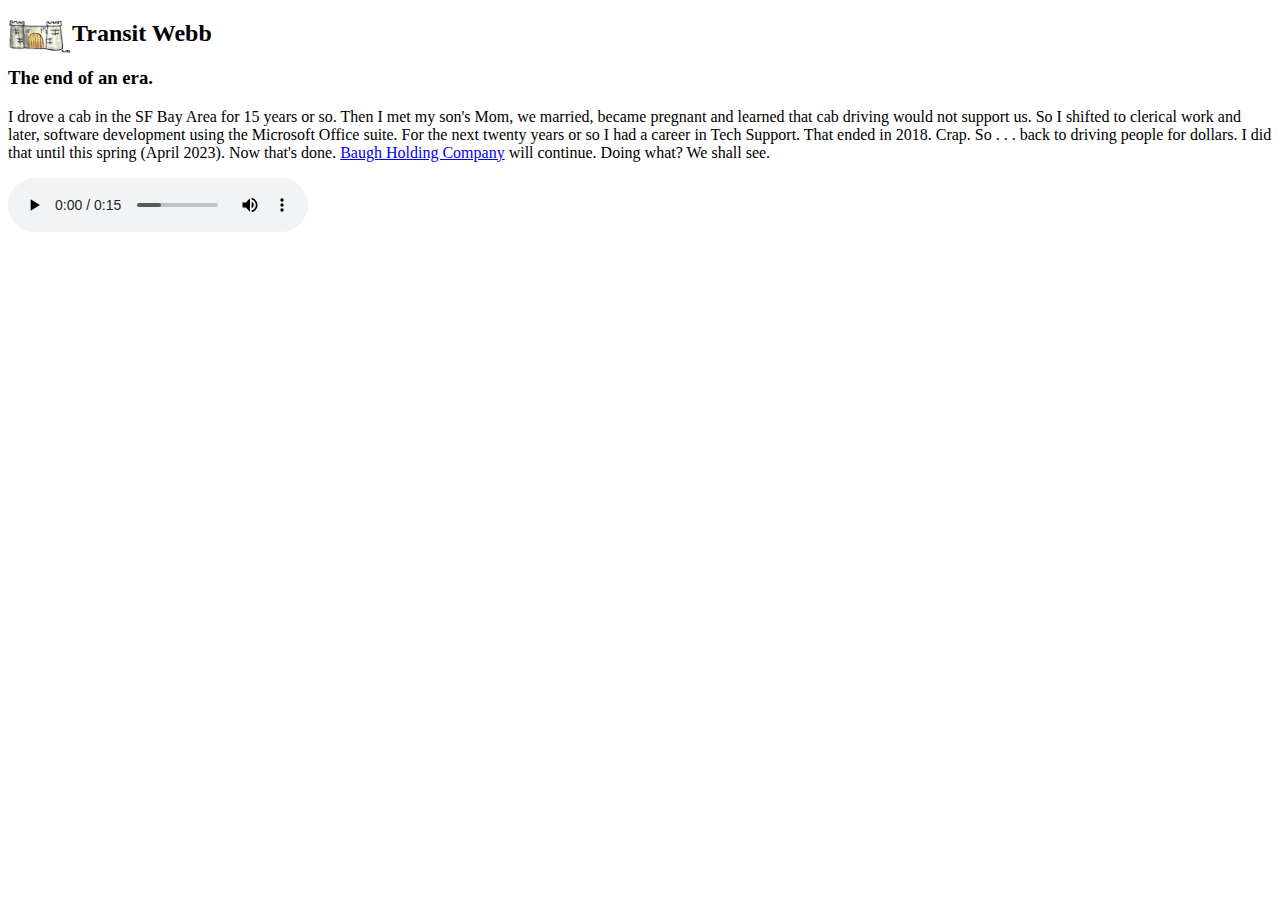
<file: index.html>
﻿<!-- Top level page for transitwebb.com. Maintained by Alan Webb, knogeek2@gmail.com Copyright 2024, Baugh Holding Company, All Rights Reserved. -->
<!DOCTYPE html>
<html lang="en-us" charset="utf-8">

    <!--Heading-->
    <head>
        <meta name="viewport" content="width=device-width, initial-scale=1">

        <!--Internal styles. -->
        <link rel="stylesheet" href="css/styles.css" />

        <!--Title-->
        <title>Transit Webb</title>
    </head>

    <!--Body-->
    <body>
        <div class="container-fluid">
            <div class="background">
                <a href="https://rvabhc.com" target="_blank"><img alt="Baugh Holding Company" src="images/bhclogo.jpg" style="width:64px; height:auto; float:left" /></a>
                <h2>Transit Webb</h2>
                <h3>The end of an era. </h3>
                <p>I drove a cab in the SF Bay Area for 15 years or so. Then I met my son's Mom, we married, became pregnant and learned that cab driving would not support us. So I shifted to clerical work and later, software development using the Microsoft Office suite. For the next twenty years or so I had a career in Tech Support. That ended in 2018. Crap. So . . . back to driving people for dollars. I did that until this spring (April 2023). Now that's done. <a href="rvabhc.com">Baugh Holding Company</a> will continue. Doing what? We shall see.</p>
                <audio autoplay controls>
                    <source src="./media/ineedacab.wav" />
                </audio>
            </div>
        </div>
    </body>
</html>
</file>
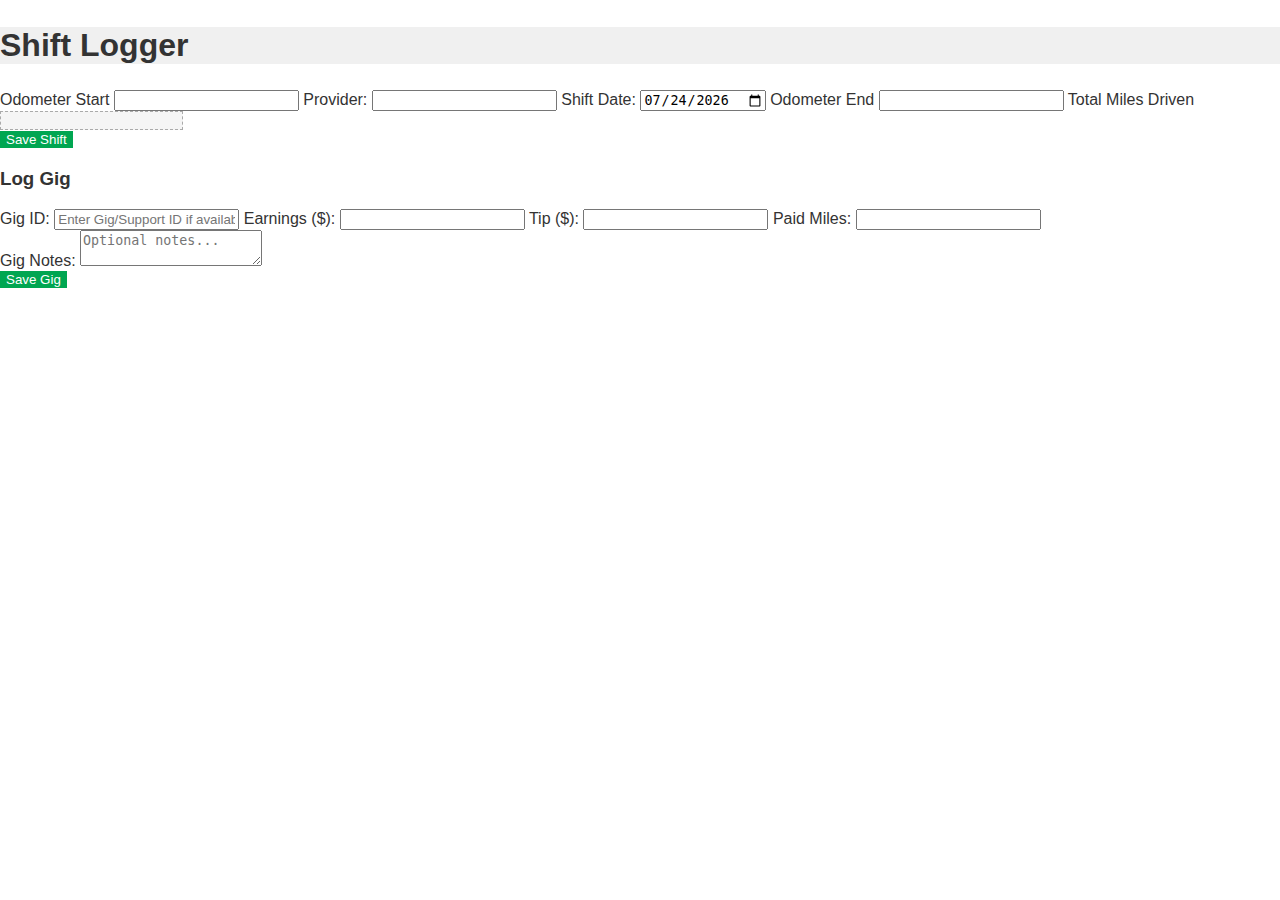
<file: js/shift-logger/index.html>
﻿<!DOCTYPE html>
<html lang="en">
<head>

    <meta charset="UTF-8" name="viewport" content="width=device-width, initial-scale=1, maximum-scale=1, user-scalable=no">

    <!--Internal styles. -->
    <link rel="stylesheet" href="css/styles.css" />

    <title>Shift Logger</title>
</head>
<body>
    <h2>Shift Logger</h2>

    <section id="shiftSection">
        <div class="shift-wrapper">
            <form id="shiftForm">
                <label for="odometerStart">Odometer Start</label>
                <input type="number" id="odometerStart" />
                <label for="providerInput">Provider:</label>
                <input type="text" id="providerInput">

                <label for="shiftDate">Shift Date:</label>
                <input type="date" id="shiftDate">

                <label for="odometerEnd">Odometer End</label>
                <input type="number" id="odometerEnd" />

                <label for="totalMiles">Total Miles Driven</label>
                <input type="number" id="totalMiles" class="readonly" readonly />
            </form>
        </div>
        <button id="saveShift">Save Shift</button>

        <div id="shiftNotification" style="display:none; color:green; margin-top:10px;"></div>

        <!-- Shift Metrics Block -->
        <div id="shiftMetrics" class="shift-metrics" style="margin-top:20px;">
            <!-- Populated dynamically -->
        </div>
    </section>


    <section id="gigSection">
        <div class="gig-entry">
            <h3>Log Gig</h3>
            <form id="gigForm">

                <label for="gigID">Gig ID:</label>
                <input type="text" id="gigID" placeholder="Enter Gig/Support ID if available">

                <label for="amountPaid">Earnings ($):</label>
                <input type="number" id="amountPaid" step="0.01">

                <label for="tipAmount">Tip ($):</label>
                <input type="number" id="tipAmount" step="0.01">

                <label for="paidMiles">Paid Miles:</label>
                <input type="number" id="paidMiles" step="0.1">

                <br />

                <label for="gigNotes">Gig Notes:</label>
                <textarea id="gigNotes" name="gigNotes" placeholder="Optional notes..."></textarea>
            </form>
            <button id="saveGig">Save Gig</button>
        </div>
    </section>

    <div class="log" id="shiftLog"></div>

    <script>
        // DOM references
        const providerInput = document.getElementById("providerInput");
        const shiftDate = document.getElementById("shiftDate");
        const odometerStart = document.getElementById("odometerStart");
        const odometerEnd = document.getElementById("odometerEnd");
        const totalMiles = document.getElementById("totalMiles");
        const amountPaid = document.getElementById("amountPaid");
        const tipAmount = document.getElementById("tipAmount");
        const paidMiles = document.getElementById("paidMiles");
        const gigNotes = document.getElementById("gigNotes");
        const shiftLog = document.getElementById("shiftLog");
        const saveGig = document.getElementById("saveGig");
        const saveShift = document.getElementById("saveShift");
        const shiftNotification = document.getElementById("shiftNotification");

        // Auto-fill today's date in shiftDate if not already set
        if (!shiftDate.value) {
            shiftDate.value = new Date().toISOString().split("T")[0];
        }

        let shiftStart = null;
        let shiftTotal = 0;

        // Auto-fill last provider if available
        const lastProvider = localStorage.getItem("lastProvider");
        if (lastProvider) providerInput.value = lastProvider;

        // Calculate total miles when odometer values change
        function updateTotalMiles() {
            const start = parseFloat(odometerStart.value);
            const end = parseFloat(odometerEnd.value);

            if (!isNaN(start) && !isNaN(end) && end >= start) {
                totalMiles.value = (end - start).toFixed(1);
            } else {
                totalMiles.value = "";
            }
        }

        odometerStart.addEventListener("input", updateTotalMiles);

        odometerEnd.addEventListener("input", () => {
            updateTotalMiles();

            // Only proceed if shift has started
            if (!shiftStart) return;

            const start = parseFloat(odometerStart.value);
            const end = parseFloat(odometerEnd.value);

            // Validate odometer values
            if (isNaN(start) || isNaN(end) || end < start) return;

            // Prompt to close shift
            const confirmClose = confirm("Odometer end entered. Would you like to close out this shift and view the summary?");
            if (confirmClose) {
                displayShiftSummary();
            }
        });

        saveShift.addEventListener("click", () => {
            const provider = providerInput.value.trim();
            const odoStartVal = odometerStart.value;

            if (!provider) {
                alert("Provider is required to start shift.");
                return;
            }
            if (!odoStartVal) {
                alert("Odometer Start is required to begin shift.");
                return;
            }

            shiftStart = new Date();
            shiftDate.value = shiftStart.toISOString().split("T")[0];
            localStorage.setItem("lastProvider", provider);

            showNotification("💼 Shift started. Make DAT MONAY! 💸");
        });

        saveGig.addEventListener("click", () => {
            if (!shiftStart) {
                alert("Please start a shift before logging gigs.");
                return;
            }

            const provider = providerInput.value.trim();
            const date = shiftDate.value;
            const paid = parseFloat(amountPaid.value);
            const tip = parseFloat(tipAmount.value);
            const miles = parseFloat(paidMiles.value);
            const notes = gigNotes.value.trim();
            const gigIDInput = document.getElementById("gigID");
            let gigID = gigIDInput ? gigIDInput.value.trim() : "";

            if (!provider || !date || isNaN(paid) || isNaN(tip) || isNaN(miles)) {
                alert("Please fill out all required fields with valid numbers.");
                return;
            }

            if (provider.toLowerCase() === "roadie" && !gigID) {
                alert("Support ID is required for Roadie gigs.");
                return;
            }

            if (!gigID) {
                gigID = `${provider}_${Date.now()}`;
            }

            shiftTotal += paid + tip;
            const gigTime = new Date().toLocaleTimeString();

            const entryDiv = document.createElement("div");
            entryDiv.innerHTML = `
                <strong>${date}</strong> - ${provider} (${gigID})<br>
                Paid: $${paid.toFixed(2)} | Tip: $${tip.toFixed(2)} | Miles: ${miles.toFixed(1)} |
                <span style="color: green;"><strong>Shift Total:</strong> $${shiftTotal.toFixed(2)}</span><br>
                <em>${notes}</em><br>
                <small>Logged at ${gigTime}</small>
            `;
            shiftLog.prepend(entryDiv);

            showNotification(`✅ Gig saved. Shift total: $${shiftTotal.toFixed(2)}`);

            amountPaid.value = "";
            tipAmount.value = "";
            paidMiles.value = "";
            gigNotes.value = "";
            if (gigIDInput) gigIDInput.value = "";
        });

        function showNotification(message) {
            shiftNotification.textContent = message;
            shiftNotification.style.display = "block";
        }

        function displayShiftSummary() {
            const odoStartVal = parseFloat(odometerStart.value);
            const odoEndVal = parseFloat(odometerEnd.value);
            const totalMilesVal = odoEndVal - odoStartVal;

            const summaryDiv = document.createElement("div");
            summaryDiv.innerHTML = `
                <h3>📋 Shift Summary for ${shiftDate.value}</h3>
                <p><strong>Total Miles:</strong> ${totalMilesVal.toFixed(1)}</p>
                <p><strong>Total Earnings:</strong> $${shiftTotal.toFixed(2)}</p>
                <p><strong>Gigs Logged:</strong> ${shiftLog.children.length}</p>
                <p style="color: darkred;"><em>Shift closed. No further edits allowed.</em></p>
            `;
            shiftLog.prepend(summaryDiv);

            odometerStart.disabled = true;
            odometerEnd.disabled = true;
            saveGig.disabled = true;
            saveShift.disabled = true;

            showNotification("📋 Shift closed and summary displayed.");
        }
    </script>
</body>
</html>
</file>
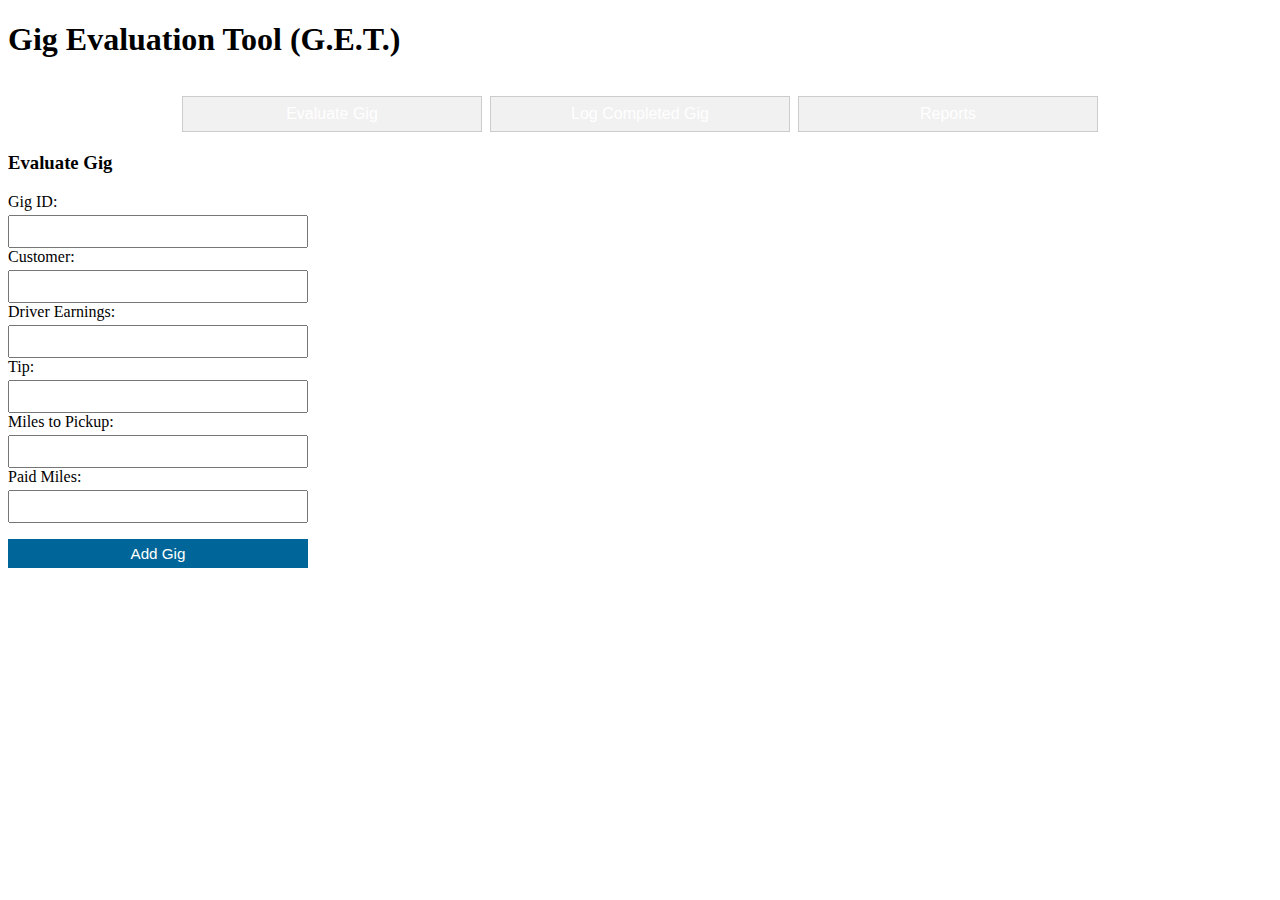
<file: get.html>
﻿<!DOCTYPE html>
<html lang="en">
<head>
    <meta name="viewport" content="width=device-width, initial-scale=1" charset="utf-8">

    <!--Internal styles. -->
    <link rel="stylesheet" href="css/styles.css" />

    <!--Page Title-->
    <title>G.E.T. – Gig Evaluation Tool</title>

</head>
<body>

    <h1>Gig Evaluation Tool (G.E.T.)</h1>

    <div class="tab-container">
        <button class="tab" onclick="showTab('evaluate')">Evaluate Gig</button>
        <button class="tab" onclick="showTab('log')">Log Completed Gig</button>
        <button class="tab" onclick="showTab('report')">Reports</button>
    </div>

    <div id="confirmationMessage" style="display:none; color:green; margin-top:1em; font-weight:bold;"></div>

    <section id="gig-eval-form">
        <h3>Evaluate Gig</h3>
        <div class="form-table">

            <div class="form-row">
                <div class="form-label">Gig ID:</div>
                <div class="form-input"><input type="text" id="gigId" /></div>
            </div>

            <div class="form-row">
                <div class="form-label">Customer:</div>
                <div class="form-input">
                    <input type="text" id="customer" list="customerList" />
                    <datalist id="customerList"></datalist>
                </div>
            </div>

            <div class="form-row">
                <div class="form-label">Driver Earnings:</div>
                <div class="form-input"><input type="number" id="driverEarnings" step="0.01" /></div>
            </div>

            <div class="form-row">
                <div class="form-label">Tip:</div>
                <div class="form-input"><input type="number" id="tip" step="0.01" /></div>
            </div>

            <div class="form-row">
                <div class="form-label">Miles to Pickup:</div>
                <div class="form-input"><input type="number" id="approachMiles" step="0.1" /></div>
            </div>

            <div class="form-row">
                <div class="form-label">Paid Miles:</div>
                <div class="form-input"><input type="number" id="paidMiles" step="0.1" /></div>
            </div>

        </div>
        <div class="form-actions">
            <button type="submit">Add Gig</button>
        </div>
    </section>

    <div id="log" class="tab-content" style="display:none;">
        <!-- Logging form goes here -->
    </div>

    <div id="report" class="tab-content" style="display:none;">
        <!-- Reporting layout goes here -->
    </div>

    <!--JavaScript for the app-->
    <script src="cgi-bin/js/classes.js"></script>
    <script src="cgi-bin/js/get.js"></script>


</body>
</html>
</file>
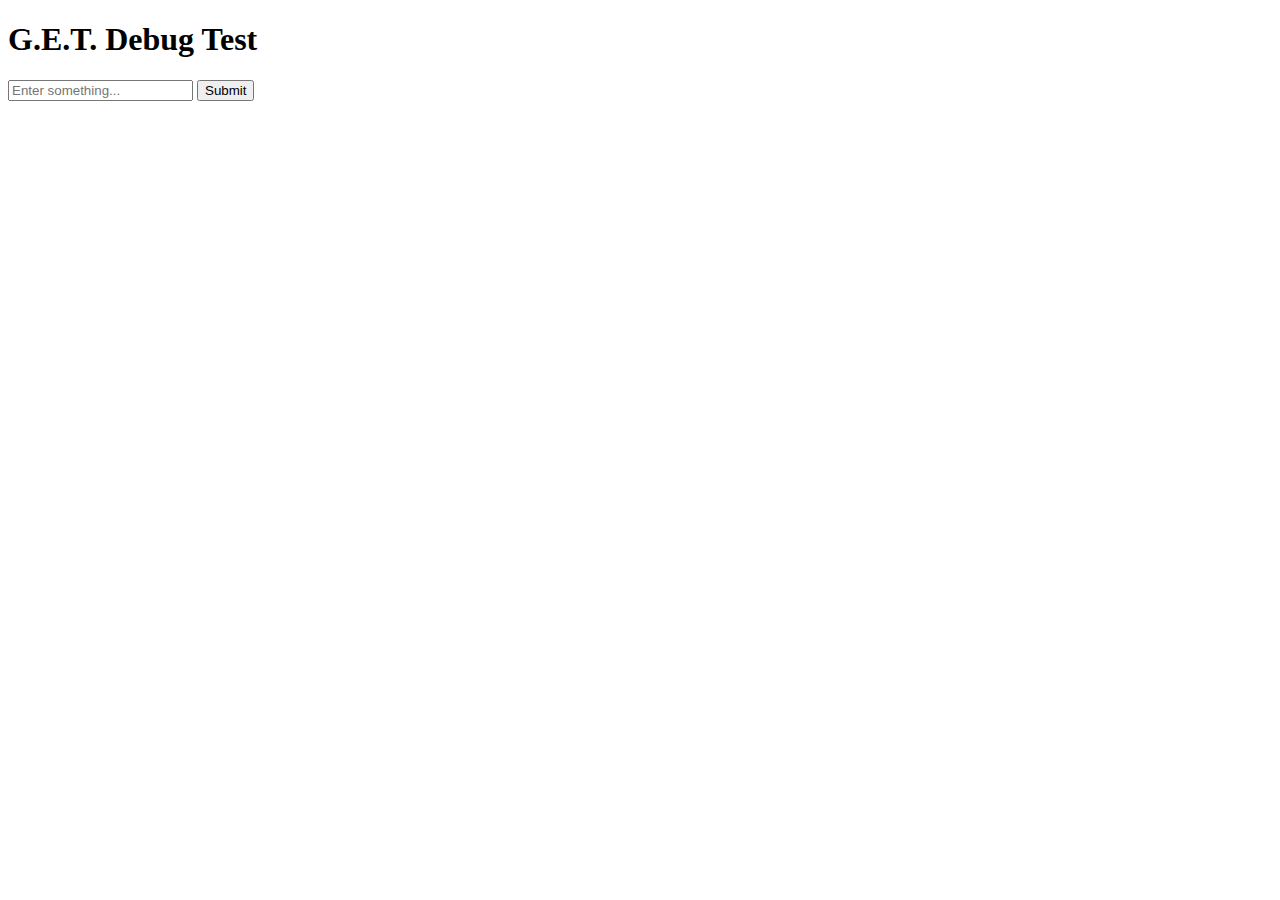
<file: testget.html>
﻿<!DOCTYPE html>
<html lang="en">
<head>
    <meta charset="UTF-8">
    <title>G.E.T. Simple Test</title>
</head>
<body>
    <h1>G.E.T. Debug Test</h1>
    <input type="text" id="userInput" placeholder="Enter something..." />
    <button onclick="handleInput()">Submit</button>
    <p id="response"></p>

    <script type="module">
    import { handleEntry } from './js/main.js';
    window.handleInput = () => {
      const value = document.getElementById('userInput').value;
      handleEntry(value);
    };
    </script>
</body>
</html>
</file>
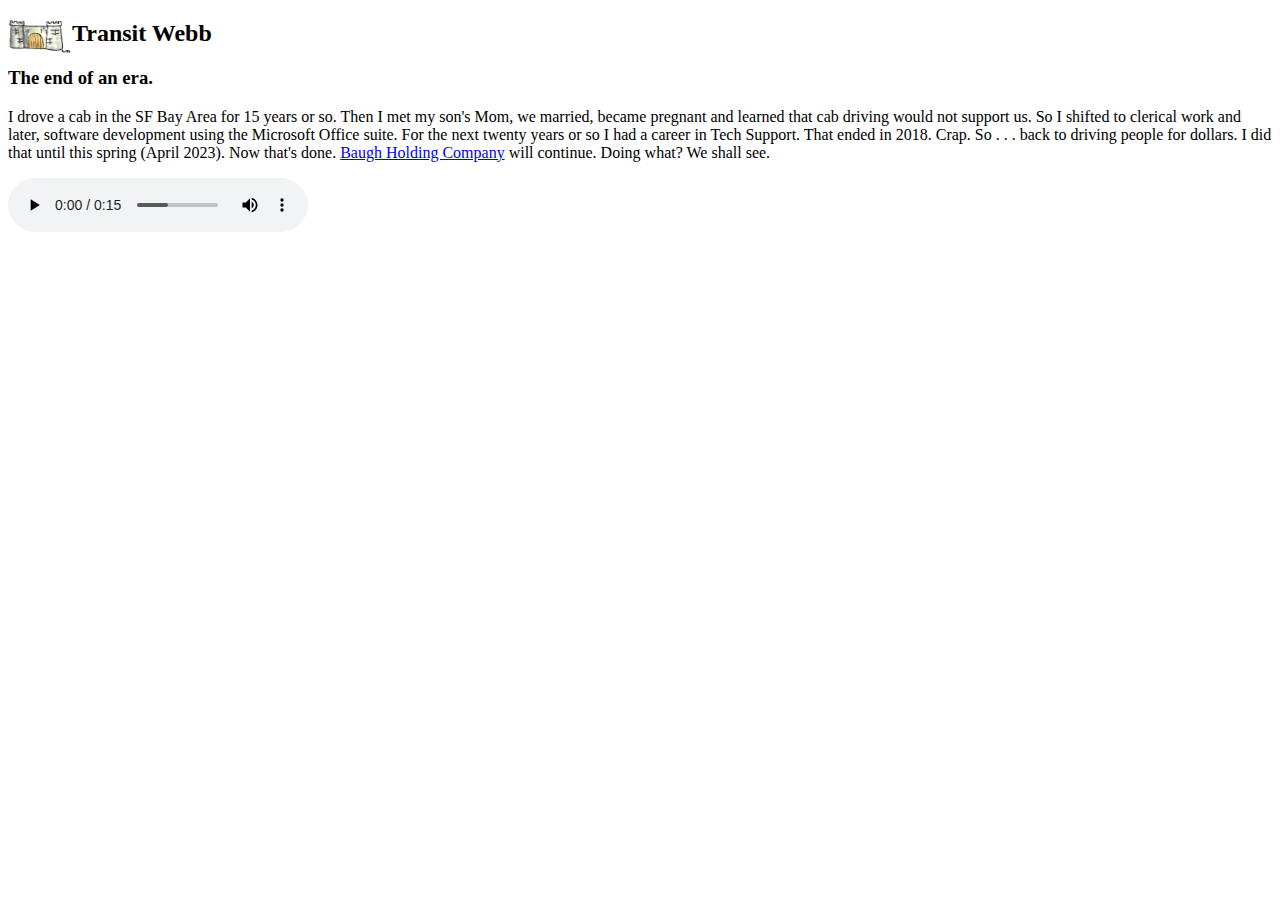
<file: toodles.html>
﻿<!-- Top level page for transitwebb.com. Maintained by Alan Webb, knogeek2@gmail.com Copyright 2024, Baugh Holding Company, All Rights Reserved. -->
<!DOCTYPE html>
<html lang="en-us" charset="utf-8">

    <!--Heading-->
    <head>
        <meta name="viewport" content="width=device-width, initial-scale=1">

        <!--Internal styles. -->
        <link rel="stylesheet" href="./css/styles.css" />

        <!--Title-->
        <title>Transit Webb</title>
    </head>

    <!--Body-->
    <body>
        <div class="container-fluid">
            <div class="background">
                <a href="https://rvabhc.com" target="_blank"><img alt="Baugh Holding Company" src="images/bhclogo.jpg" style="width:64px; height:auto; float:left" /></a>
                <h2>Transit Webb</h2>
                <h3>The end of an era. </h3>
                <p>I drove a cab in the SF Bay Area for 15 years or so. Then I met my son's Mom, we married, became pregnant and learned that cab driving would not support us. So I shifted to clerical work and later, software development using the Microsoft Office suite. For the next twenty years or so I had a career in Tech Support. That ended in 2018. Crap. So . . . back to driving people for dollars. I did that until this spring (April 2023). Now that's done. <a href="rvabhc.com">Baugh Holding Company</a> will continue. Doing what? We shall see.</p>
                <audio autoplay controls>
                    <source src="./media/ineedacab.wav" />
                </audio>
            </div>
        </div>
    </body>
</html>
</file>
<file: css/styles.css>
﻿/* Tab container and buttons */
.tab-container {
    display: flex;
    justify-content: center;
    gap: 8px;
    margin: 20px 0;
}

.tab {
    background-color: #f1f1f1;
    border: 1px solid #ccc;
    padding: 8px 16px;
    cursor: pointer;
    font-size: 1rem;
    transition: background-color 0.2s ease;
}

    .tab:hover {
        background-color: #e0e0e0;
    }

    /* Active tab style (can be toggled via JS if needed) */
    .tab.active {
        background-color: #d0d0d0;
        border-bottom: 2px solid #333;
        font-weight: bold;
    }

/* Tab content sections */
.tab-content {
    margin-top: 10px;
    padding: 10px;
    border-top: 1px solid #ccc;
}

/* Form field consistency */
label {
    display: block;
    margin-top: 10px;
    font-weight: bold;
}

input[type="text"],
input[type="number"],
input[type="date"],
button {
    width: 100%;
    max-width: 300px;
    padding: 6px;
    margin-top: 4px;
    font-size: 0.95rem;
    box-sizing: border-box;
}

button {
    background-color: #006699;
    color: white;
    border: none;
    margin-top: 16px;
    cursor: pointer;
    transition: background-color 0.3s ease;
}

    button:hover {
        background-color: #004d80;
    }
</file>
<file: js/shift-logger/css/styles.css>
﻿/* ------------------------
   Typography & Layout Base
--------------------------- */

body {
    background-color: #ffffff; /* changed from lightblue */
    margin: auto;
    width: 100%;
    font-family: 'Segoe UI', sans-serif;
    color: #333333; /* added for contrast */
}

h2 {
    font-size: 2rem;
    background-color: #f0f0f0; /* softened from lightgray */
}

/* ------------------------
   Tab Navigation
--------------------------- */

.tab {
    background-color: #f9f9f9;
    border: 1px solid #ccc;
    padding: 8px 16px;
    cursor: pointer;
    font-size: 1rem;
    transition: background-color 0.2s ease;
}

    .tab:hover {
        background-color: #e6e6e6;
    }

    .tab.active {
        background-color: #00a651; /* Roadie green */
        color: white;
        border-bottom: 2px solid #008c45; /* darker green accent */
        font-weight: bold;
    }

/* ------------------------
   Input and Button Styling
--------------------------- */

button {
    background-color: #00a651; /* Roadie green */
    color: white;
    border: none;
    transition: background-color 0.3s ease;
}

    button:hover {
        background-color: #008c45; /* darker green */
    }

/* ------------------------
   Link Styling
--------------------------- */

a {
    color: #00a651; /* green links */
}

    a:hover {
        background-color: #e6ffe6; /* subtle green highlight */
        font-weight: bold;
    }

/* ------------------------
   Readonly Input Styling
--------------------------- */

input[readonly] {
    background-color: #f5f5f5;
    color: #333;
    border: 1px dashed #aaa;
}
</file>
